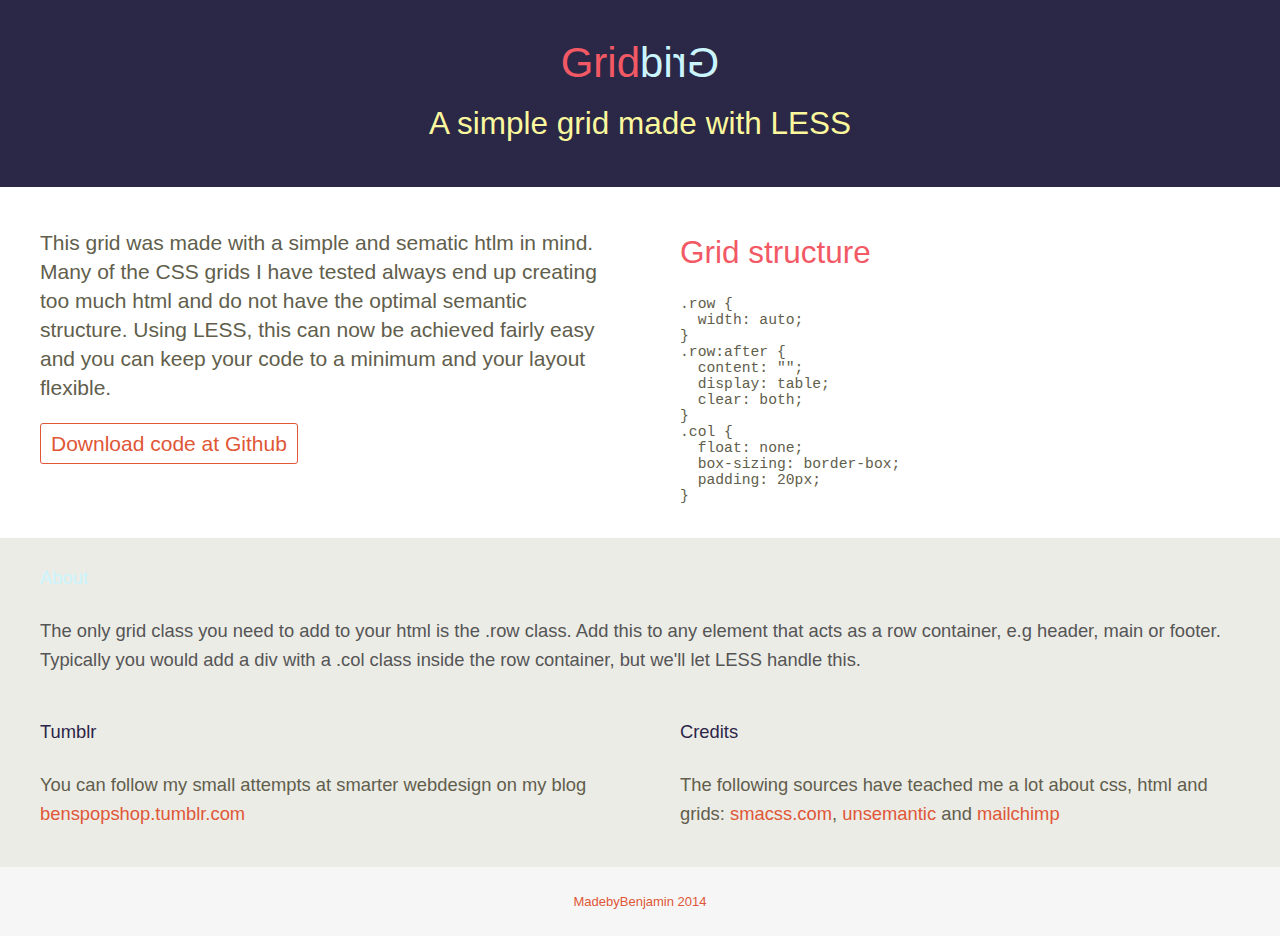
<file: index.html>
<!DOCTYPE html>  
<html lang="en">
  
<head>  

    <meta charset="utf-8" /> 
    <meta name="viewport" content="width=device-width, initial-scale=1.0, viewport-fit=cover" />  
    
    <title>GridGrid - a simple gird made with LESS</title>
	
	<link rel="stylesheet" href="css/normalize.css">
	<link rel="stylesheet" href="css/styles.css" />

</head>
<body>
<header class="row l-header">
	
	<div  class="logo">
		<h1>Grid<span style="display: inline-block; color: #CBF5FD; -moz-transform: scaleX(-1);
        -o-transform: scaleX(-1);
        -webkit-transform: scaleX(-1);
        transform: scaleX(-1);
        filter: FlipH;
        -ms-filter: "FlipH";">Grid</span></h1>
		<h2>A simple grid made with LESS</h2>
	</div>
	
</header>

<main class="row">
	<div class="main-content">
	<p>This	grid was made with a simple	and	sematic	htlm in	mind. Many	of the	CSS	grids I	have tested	always	end	up creating too	much html and do not have the optimal semantic structure. Using	LESS, this can now	be	achieved fairly	easy and you can keep your code	to	a minimum and your layout flexible.</p>
        
        <p class="btn btn-outline"><a href="http://github.com/benjaminclausen/GridGrid">Download code at Github</a></p>
	</div>
	
	<div class="main-sidebar">
		<h2>Grid structure</h2>
		<pre>.row {
  width: auto;
}
.row:after {
  content: "";
  display: table;
  clear: both;
}
.col {
  float: none;
  box-sizing: border-box;
  padding: 20px;
}
</pre>
		
	</div>
	
</main>
<div class="row fnt-less-focus alt-bg">
	
	<div class="info"><h4>About</h4>
		<p>The only grid class you need to add to your html is the .row class. Add this to any element that acts as a row container, e.g header, main or footer. Typically you would add a div with a .col class inside the row container, but we'll let LESS handle this.</p>
		</div>
	
	<div class="social-media"><h4>Tumblr</h4>
		<p>You can follow my small attempts at smarter webdesign on my blog <a href="http://benspopshop.tumblr.com" title="benspopshop.com">benspopshop.tumblr.com</a>  </p>
		</div>
	
	<div class="links"><h4>Credits</h4>
		<p>The following sources have teached me a lot about css, html and grids: <a href="https://smacss.com">smacss.com</a>, <a href="http://unsemantic.com/">unsemantic</a> and <a href="http://ux.mailchimp.com/patterns/">mailchimp</a> </p>
		</div>
</div>

<footer class="row l-footer">
	<div class="h-txt-algn-c fnt-small">
		<a href="http://madebybenjam.in" alt="madebyBenjam.in">MadebyBenjamin 2014</a>
	</div>
</footer>
</body>
</html>
</file>
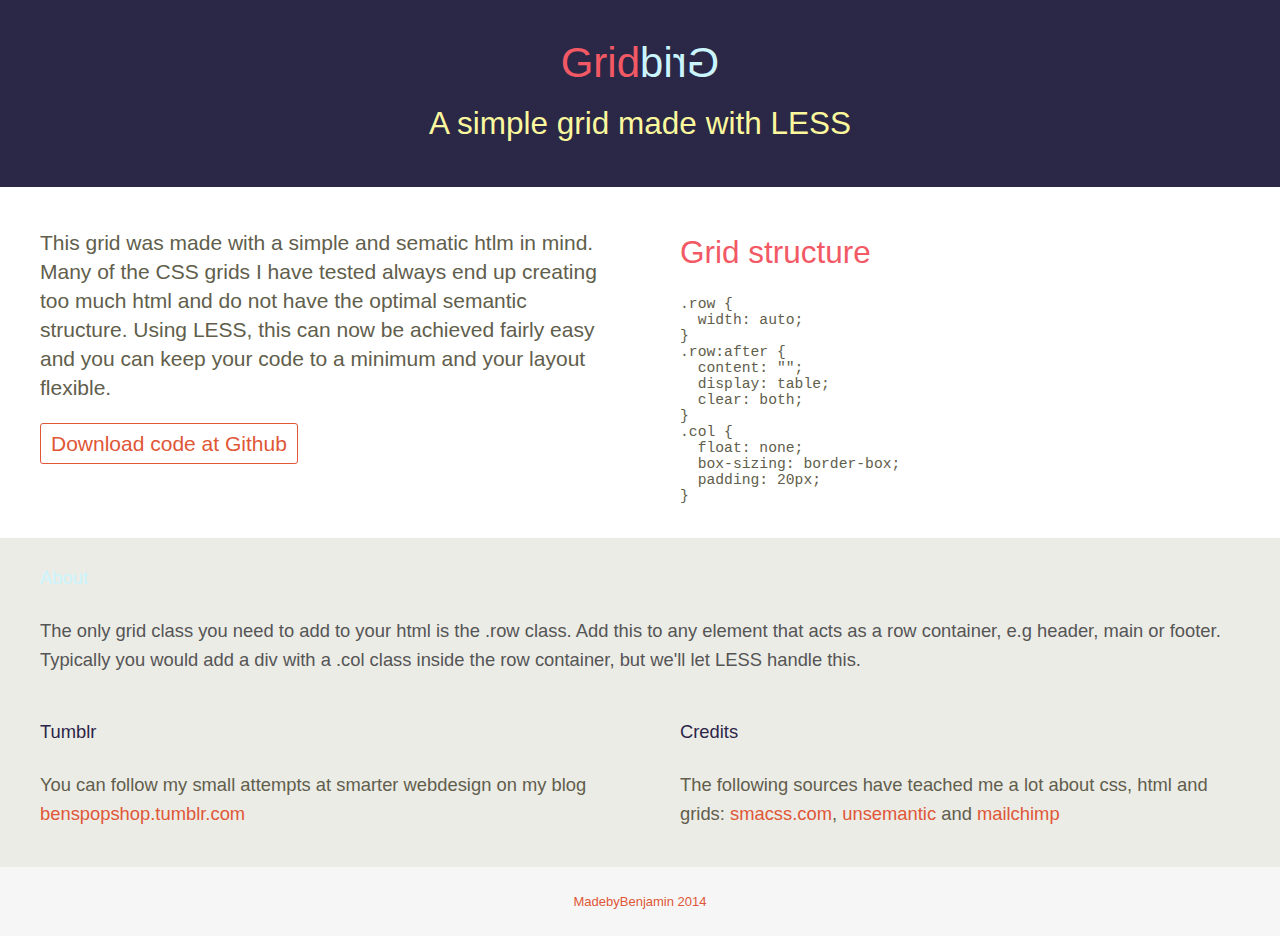
<file: gridgrid.html>
<!DOCTYPE html>  
<html lang="en">
  
<head>  

    <meta charset="utf-8" /> 
    <meta name="viewport" content="width=device-width, initial-scale=1.0"/> 
    
    <title>GridGrid - a simple gird made with LESS</title>
	
	<link rel="stylesheet" href="css/normalize.css">
	<link rel="stylesheet" href="css/styles.css" />

</head>
<body>
<header class="row l-header">
	
	<div  class="logo">
		<h1>Grid<span style="display: inline-block; color: #CBF5FD; -moz-transform: scaleX(-1);
        -o-transform: scaleX(-1);
        -webkit-transform: scaleX(-1);
        transform: scaleX(-1);
        filter: FlipH;
        -ms-filter: "FlipH";">Grid</span></h1>
		<h2>A simple grid made with LESS</h2>
	</div>
	
</header>

<main class="row">
	<div class="main-content">
	<p>This	grid	was	made	with	a	simple	and	sematic	htlm	in	mind.	Many	of	the	CSS	grids	I	have	tested	always	end	up	creating	too	much	html	and	do	not	have	the	optimal	semantic	structure.	Using	LESS,	this	can	now	be	achieved	fairly	easy	and	you	can	keep	your	code	to	a	minimum	and	your	layout	flexible.</p>
        
        <p class="btn btn-outline"><a href="http://github.com/benjaminclausen/GridGrid">Download code at Github</a></p>
	</div>
	
	<div class="main-sidebar">
		<h2>Grid structure</h2>
		<pre>.row {
  width: auto;
}
.row:after {
  content: "";
  display: table;
  clear: both;
}
.col {
  float: none;
  box-sizing: border-box;
  padding: 20px;
}
</pre>
		
	</div>
	
</main>
<div class="row fnt-less-focus alt-bg">
	
	<div class="info"><h4>About</h4>
		<p>The only grid class you need to add to your html is the .row class. Add this to any element that acts as a row container, e.g header, main or footer. Typically you would add a div with a .col class inside the row container, but we'll let LESS handle this.</p>
		</div>
	
	<div class="social-media"><h4>Tumblr</h4>
		<p>You can follow my small attempts at smarter webdesign on my blog <a href="http://benspopshop.tumblr.com" title="benspopshop.com">benspopshop.tumblr.com</a>  </p>
		</div>
	
	<div class="links"><h4>Credits</h4>
		<p>The following sources have teached me a lot about css, html and grids: <a href="https://smacss.com">smacss.com</a>, <a href="http://unsemantic.com/">unsemantic</a> and <a href="http://ux.mailchimp.com/patterns/">mailchimp</a> </p>
		</div>
</div>

<footer class="row l-footer">
	<div class="h-txt-algn-c fnt-small">
		<a href="http://madebybenjam.in" alt="madebyBenjam.in">MadebyBenjamin 2014</a>
	</div>
</footer>
</body>
</html>
</file>
<file: css/styles.css>
/*base*/
body {
  background-color: #fff;
  font-size: 21px;
  line-height: 29px;
  color: #615e4c;
  font-weight: 100;
  -webkit-font-smoothing: antialiased;
}
h1 {
  color: #fff;
  font-weight: 100;
}
h2 {
  color: #F25965;
  line-height: 36px;
  font-weight: 100;
}
h4 {
  color: #2B2547;
  font-weight: 100;
}
a:link,
a:visited,
a:hover,
a:active {
  text-decoration: none;
  color: #df5737;
}
pre {
  font-size: 70%;
  line-height: normal;
}
/*common font styles*/
.fnt-thin {
  font-weight: 100;
}
.fnt-less-focus {
  font-size: 0.875em;
}
.fnt-small {
  font-size: small;
}
/* helpers */
.h-txt-algn-c {
  text-align: center;
}
/*grid*/
.row {
  width: auto;
}
.row:after {
  content: "";
  display: table;
  clear: both;
}
.col {
  float: none;
  box-sizing: border-box;
  padding: 20px;
  word-wrap: break-word;
}
.fifty,
.thirty,
.quarter,
.threeQuarter,
.twenty,
.ten {
  width: 100%;
}
/*add your layout classes here*/
.logo,
.main-content,
.main-sidebar,
.info,
.social-media,
.links {
  float: none;
  box-sizing: border-box;
  padding: 20px;
  word-wrap: break-word;
}
.l-header {
  background-color: #2A2747;
  text-align: center;
}
.l-header h1 {
  color: #F25965;
}
.l-header h2 {
  color: #FBF89D;
}
.l-footer {
  background-color: #f6f6f6;
  padding: 20px;
}
.btn {
  display: inline-block;
  padding: 5px 10px;
}
.btn-outline {
  border: 1px solid #df5737;
  border-radius: 3px;
  margin: auto;
}
@media only screen and (min-width: 640px) {
  /*the layout goes here*/
  .main-content {
    float: left;
    padding: 20px 40px;
    width: 50%;
  }
  .main-sidebar {
    float: left;
    padding: 20px 40px;
    width: 50%;
  }
  .info {
    float: left;
    padding: 20px 40px;
    width: 100%;
    color: #555;
    padding-top: 0;
    padding-bottom: 0;
  }
  .info h4 {
    color: #CBF5FD;
  }
  .social-media {
    float: left;
    padding: 20px 40px;
    width: 50%;
    padding-top: 0;
  }
  .links {
    float: left;
    padding: 20px 40px;
    width: 50%;
    padding-top: 0;
  }
  .col {
    float: left;
    padding: 20px 40px;
  }
  .full {
    width: 100%;
  }
  .fifty {
    width: 50%;
  }
  .thirty {
    width: 33.333333%;
  }
  .quarter {
    width: 25%;
  }
  .threeQuarter {
    width: 75%;
  }
  .twenty {
    width: 20%;
  }
  .ten {
    width: 10%;
  }
}
@media only screen and (min-width: 640px) and (max-width: 960px) {
  .info {
    width: 100%;
  }
  .social-media {
    width: 50%;
  }
  .links {
    width: 50%;
  }
}
/*theme*/
.alt-bg {
  background-color: rgba(218, 217, 208, 0.5);
}
</file>
